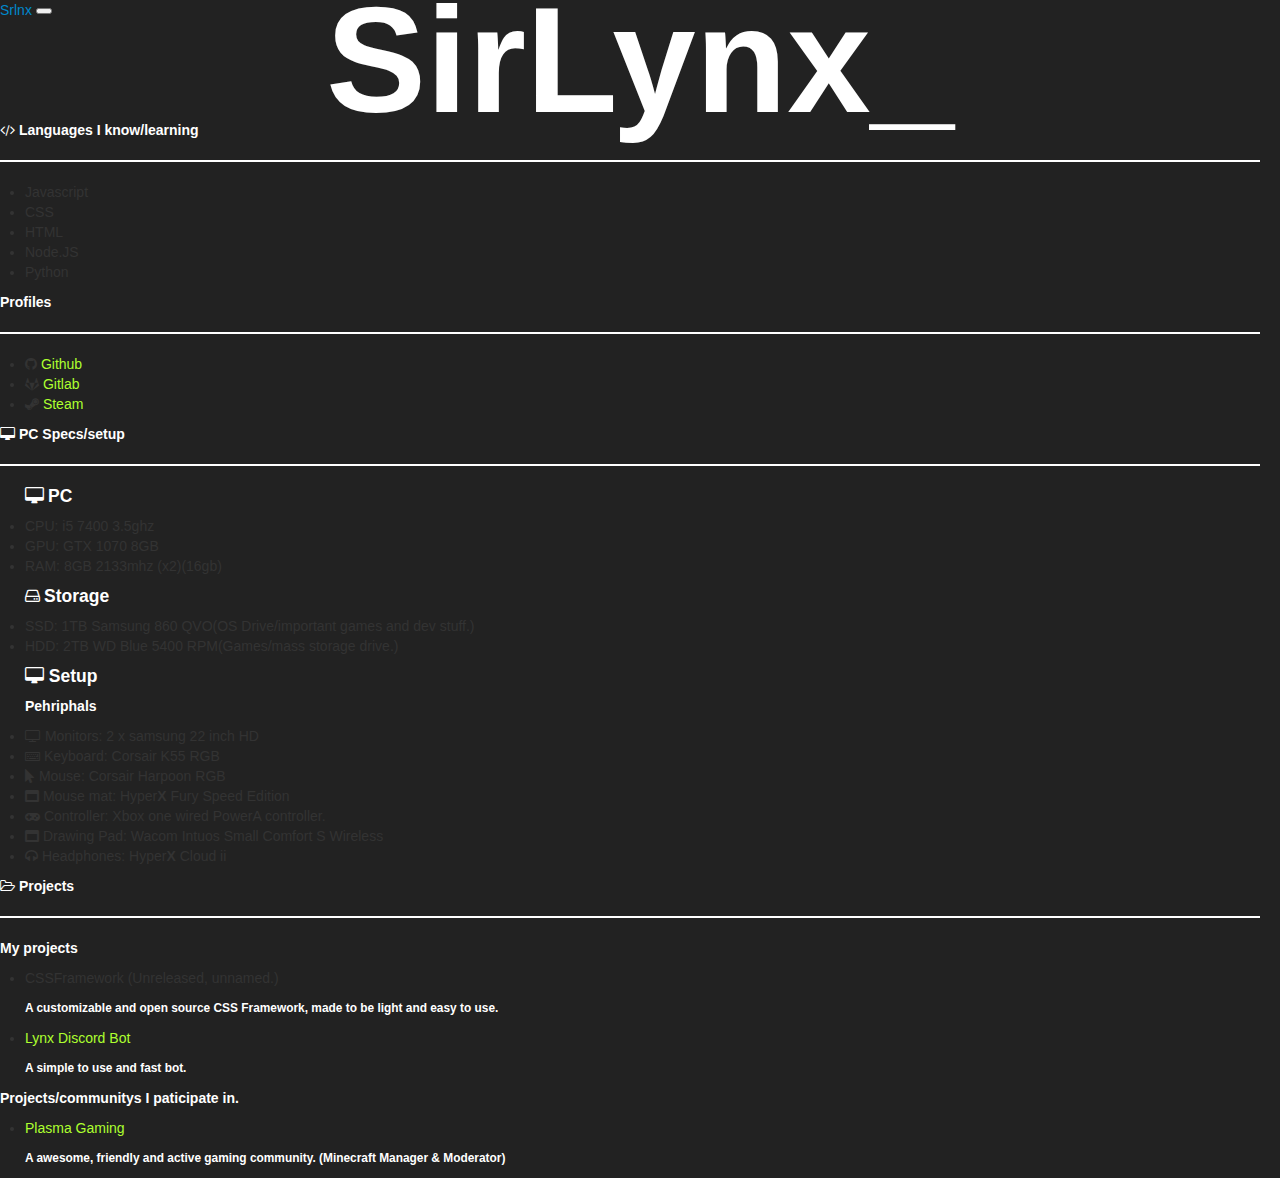
<file: lynx/index.html>
<!DOCTYPE html>
<html lang="en">

<head>
    <meta charset="UTF-8">
    <meta name="viewport" content="width=device-width, initial-scale=1.0">
    <title>SirLynx | Home</title>
    <!-- Bootstrap Stylesheet -->
    <link rel="stylesheet" href="CSS/bootstrap.css">
    <!-- Fontawesome 4.7.0 -->
    <link href="https://stackpath.bootstrapcdn.com/font-awesome/4.7.0/css/font-awesome.min.css" rel="stylesheet"
        integrity="sha384-wvfXpqpZZVQGK6TAh5PVlGOfQNHSoD2xbE+QkPxCAFlNEevoEH3Sl0sibVcOQVnN" crossorigin="anonymous">
    <!-- Stylesheet section 1 -->
    <link rel="stylesheet" href="CSS/stylesheet.css">
    <!-- Stylesheet section 2 -->
</head>

<body>
    <!--Navbar-->
    <nav class="navbar navbar-expand-lg navbar-dark bg-dark">
        <a class="navbar-brand" href="#">Srlnx</a>
        <button class="navbar-toggler" type="button" data-toggle="collapse" data-target="#navbarSupportedContent"
            aria-controls="navbarSupportedContent" aria-expanded="false" aria-label="Toggle navigation">
            <span class="navbar-toggler-icon"></span>
        </button>

        <div class="collapse navbar-collapse" id="navbarSupportedContent">
            <ul class="navbar-nav mr-auto">
                <li class="nav-item active">
                    <a class="nav-link" href="#">Home <span class="sr-only">(current)</span></a>
                </li>
                <a class="nav-link" href="lynxbot.html">LynxBot</a>
                </li>
                <li class="nav-item">
                    <a class="nav-link disabled" href="#" tabindex="-1" aria-disabled="true">Discord</a>
                </li>
            </ul>
            <span class="navbar-text">
                Site V1.0
            </span>
        </div>
    </nav>
    <!-- Logo + logo-text -->
    <h1 class="LogoText">SirLynx_</h1>
    <br>

    <!-- Cards -->
    <div class="container-fluid">
        <div class="row">
            <div class="col-sm">
                <div class="card text-white bg-dark">
                    <div class="card-body">
                        <h5 class="card-title"><i class="fa fa-code" aria-hidden="true"></i>&nbsp;Languages I
                            know/learning</h5>
                        <hr style="border-color: white;">
                        <p class="card-text">
                            <ul>
                                <li>Javascript</li>
                                <li>CSS</li>
                                <li>HTML</li>
                                <li>Node.JS</li>
                                <li>Python</li>
                            </ul>
                        </p>
                        <div class="card-title">
                            <h5 class="card-title">Profiles</h5>
                        </div>
                        <hr style="border-color: white;">
                        <p class="card-text">
                            <ul>
                                <li><i class="fa fa-github" aria-hidden="true"></i>&nbsp;<a style="color: greenyellow;"
                                        href="https://github.com/SirLynx">Github</a></li>
                                <li><i class="fa fa-gitlab" aria-hidden="true"></i>&nbsp;<a style="color: greenyellow;"
                                        href="https://gitlab.com/sirlynx">Gitlab</a></li>
                                <li><i class="fa fa-steam" aria-hidden="true"></i>&nbsp;<a style="color: greenyellow;"
                                        href="https://steamcommunity.com/id/SirLynx_">Steam</a></li>
                            </ul>
                        </p>
                    </div>
                </div>
            </div>
            <div class="col-sm">
                <div class="card text-white bg-dark">
                    <div class="card-body">
                        <h5 class="card-title"><i class="fa fa-desktop" aria-hidden="true">&nbsp;</i>PC Specs/setup</h5>
                        <hr style="border-color:white;">
                        <p class="card-text"></p>
                        <ul>
                            <h4><i class="fa fa-desktop" aria-hidden="true">&nbsp;</i>PC</h4>
                            <li>CPU: i5 7400 3.5ghz</li>
                            <li>GPU: GTX 1070 8GB</li>
                            <li>RAM: 8GB 2133mhz (x2)(16gb)</li>
                            <h4><i class="fa fa-hdd-o" aria-hidden="true">&nbsp;</i>Storage</h4>
                            <li>SSD: 1TB Samsung 860 QVO(OS Drive/important games and dev stuff.)</li>
                            <li>HDD: 2TB WD Blue 5400 RPM(Games/mass storage drive.)</li>
                            <h4><i class="fa fa-desktop" aria-hidden="true"></i>&nbsp;Setup</h4>
                            <h5>Pehriphals</h5>
                            <li><i class="fa fa-television" aria-hidden="true"></i>&nbsp;Monitors: 2 x samsung 22 inch
                                HD</li>
                            <li><i class="fa fa-keyboard-o" aria-hidden="true"></i>&nbsp;Keyboard: Corsair K55 RGB </li>
                            <li><i class="fa fa-mouse-pointer" aria-hidden="true"></i>&nbsp;Mouse: Corsair Harpoon RGB
                            </li>
                            <li><i class="fa fa-window-maximize" aria-hidden="true"></i>&nbsp;Mouse mat:
                                Hyper<strong>X</strong> Fury Speed Edition</li>
                            <li><i class="fa fa-gamepad" aria-hidden="true"></i>&nbsp;Controller: Xbox one wired PowerA
                                controller.</li>
                            <li><i class="fa fa-window-maximize" aria-hidden="true"></i>&nbsp;Drawing Pad: Wacom Intuos
                                Small Comfort S Wireless</li>
                            <li><i class="fa fa-headphones" aria-hidden="true"></i>&nbsp;Headphones:
                                Hyper<strong>X</strong> Cloud ii</li>
                        </ul>
                        </p>
                    </div>
                </div>
            </div>

            <div class="col-sm">
                <div class="card text-white bg-dark">
                    <div class="card-body">
                        <h5 class="card-title"><i class="fa fa-folder-open-o" aria-hidden="true"></i>&nbsp;Projects</h5>
                        <hr style="border-color:white;">
                        <p class="card-text">
                            <h5>My projects</h5>
                            <ul>
                                <li> CSSFramework (Unreleased, unnamed.)<h6>A customizable and open source CSS
                                        Framework, made to be light and easy to use.</h6>
                                </li>
                                <li><a data-toggle="tooltip" title="This is unreleased." style="color: greenyellow;"
                                        href="lynxbot.html">Lynx Discord Bot </a>
                                    <h6>A simple to use and fast bot.</h6>
                                </li>
                            </ul>
                            <h5>Projects/communitys I paticipate in.</h5>
                            <ul>
                                <li><a style="color: greenyellow" href="https://plasmagc.com">Plasma Gaming</a>
                                    <h6>A awesome, friendly and active gaming community. (Minecraft Manager & Moderator)
                                    </h6>
                                </li>
                            </ul>
                        </p>
                    </div>
                </div>
            </div>
        </div>
    </div>
    <!-- Bootstrap JS/Popper. -->
    <script src="https://code.jquery.com/jquery-3.4.1.slim.min.js"
        integrity="sha384-J6qa4849blE2+poT4WnyKhv5vZF5SrPo0iEjwBvKU7imGFAV0wwj1yYfoRSJoZ+n"
        crossorigin="anonymous"></script>
    <script src="https://cdn.jsdelivr.net/npm/popper.js@1.16.0/dist/umd/popper.min.js"
        integrity="sha384-Q6E9RHvbIyZFJoft+2mJbHaEWldlvI9IOYy5n3zV9zzTtmI3UksdQRVvoxMfooAo"
        crossorigin="anonymous"></script>
    <script src="https://stackpath.bootstrapcdn.com/bootstrap/4.4.1/js/bootstrap.min.js"
        integrity="sha384-wfSDF2E50Y2D1uUdj0O3uMBJnjuUD4Ih7YwaYd1iqfktj0Uod8GCExl3Og8ifwB6"
        crossorigin="anonymous"></script>
    <!-- JS 1 -->
    <!-- JS 2 -->
</body>

</html>
</file>
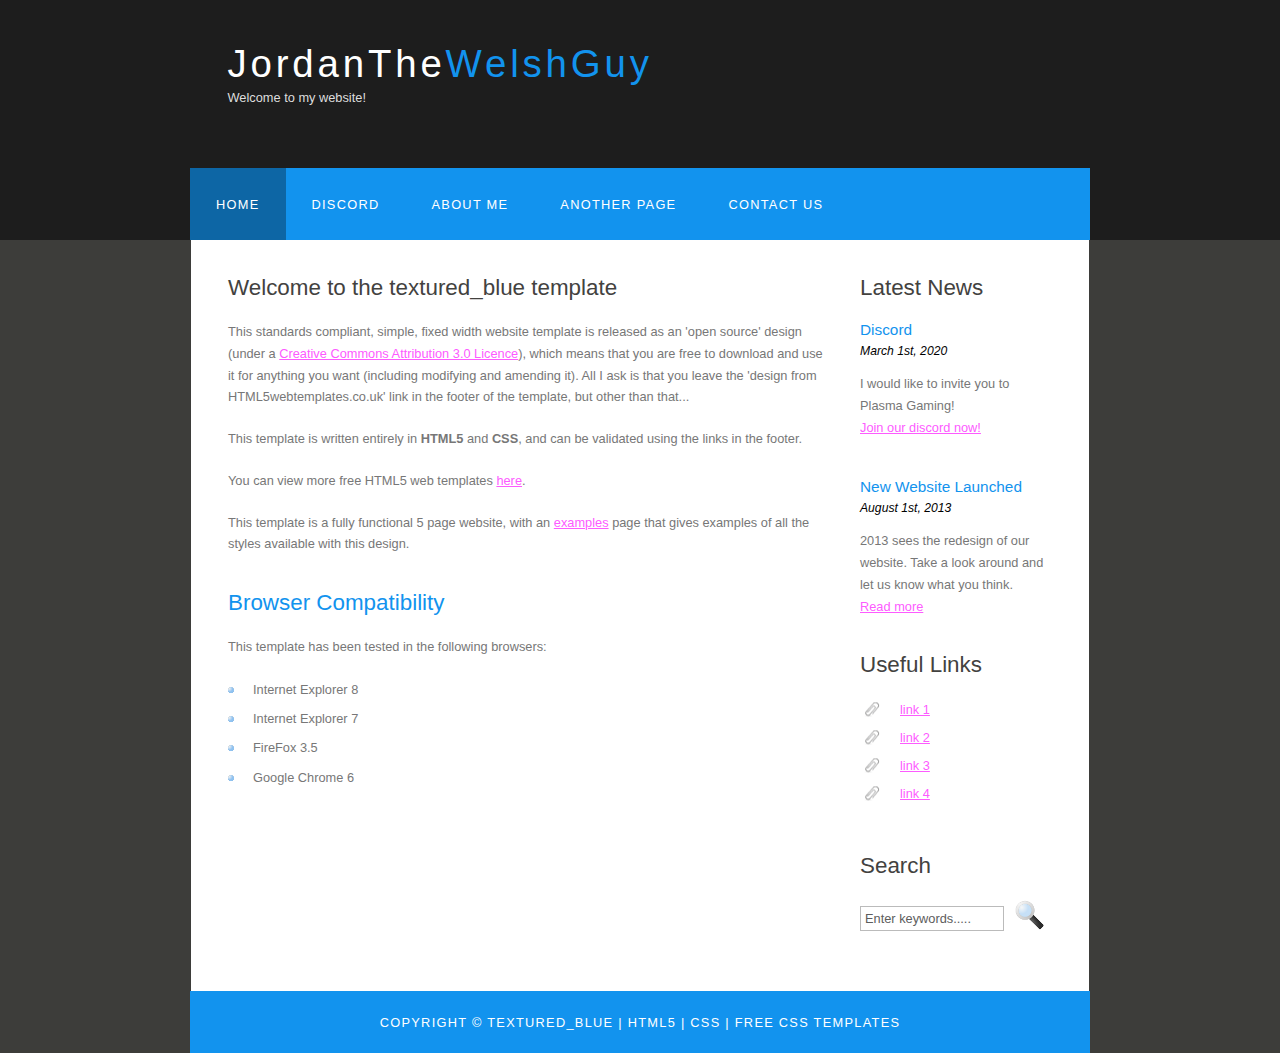
<file: template/index.html>
<!DOCTYPE HTML>
<html>

<head>
  <title>x97d &bull; Home</title>
  <meta name="description" content="website description" />
  <meta name="keywords" content="website keywords, website keywords" />
  <meta http-equiv="content-type" content="text/html; charset=windows-1252" />
  <link rel="stylesheet" type="text/css" href="style/style.css" title="style" />
</head>

<body>
  <div id="main">
    <div id="header">
      <div id="logo">
        <div id="logo_text">
          <h1><a href="index.html">JordanThe<span class="logo_colour">WelshGuy</span></a></h1>
          <h2>Welcome to my website!</h2>
        </div>
      </div>
      <div id="menubar">
        <ul id="menu">
          <!-- put class="selected" in the li tag for the selected page - to highlight which page you're on -->
          <li class="selected"><a href="index.html">Home</a></li>
          <li><a href="discord.html">Discord</a></li>
          <li><a href="about.html">About Me</a></li>
          <li><a href="another_page.html">Another Page</a></li>
          <li><a href="contact.html">Contact Us</a></li>
        </ul>
      </div>
    </div>
    <div id="site_content">
      <div class="sidebar">
        <!-- insert your sidebar items here -->
        <h3>Latest News</h3>
        <h4>Discord</h4>
        <h5>March 1st, 2020</h5>
        <p>I would like to invite you to Plasma Gaming!<br /><a href="#">Join our discord now!</a></p>
        <p></p>
        <h4>New Website Launched</h4>
        <h5>August 1st, 2013</h5>
        <p>2013 sees the redesign of our website. Take a look around and let us know what you think.<br /><a
            href="#">Read more</a></p>
        <h3>Useful Links</h3>
        <ul>
          <li><a href="#">link 1</a></li>
          <li><a href="#">link 2</a></li>
          <li><a href="#">link 3</a></li>
          <li><a href="#">link 4</a></li>
        </ul>
        <h3>Search</h3>
        <form method="post" action="#" id="search_form">
          <p>
            <input class="search" type="text" name="search_field" value="Enter keywords....." />
            <input name="search" type="image" style="border: 0; margin: 0 0 -9px 5px;" src="style/search.png"
              alt="Search" title="Search" />
          </p>
        </form>
      </div>
      <div id="content">
        <!-- insert the page content here -->
        <h1>Welcome to the textured_blue template</h1>
        <p>This standards compliant, simple, fixed width website template is released as an 'open source' design (under
          a <a href="http://creativecommons.org/licenses/by/3.0">Creative Commons Attribution 3.0 Licence</a>), which
          means that you are free to download and use it for anything you want (including modifying and amending it).
          All I ask is that you leave the 'design from HTML5webtemplates.co.uk' link in the footer of the template, but
          other than that...</p>
        <p>This template is written entirely in <strong>HTML5</strong> and <strong>CSS</strong>, and can be validated
          using the links in the footer.</p>
        <p>You can view more free HTML5 web templates <a href="http://www.html5webtemplates.co.uk">here</a>.</p>
        <p>This template is a fully functional 5 page website, with an <a href="examples.html">examples</a> page that
          gives examples of all the styles available with this design.</p>
        <h2>Browser Compatibility</h2>
        <p>This template has been tested in the following browsers:</p>
        <ul>
          <li>Internet Explorer 8</li>
          <li>Internet Explorer 7</li>
          <li>FireFox 3.5</li>
          <li>Google Chrome 6</li>
        </ul>
      </div>
    </div>
    <div id="footer">
      Copyright &copy; textured_blue | <a href="http://validator.w3.org/check?uri=referer">HTML5</a> | <a
        href="http://jigsaw.w3.org/css-validator/check/referer">CSS</a> | <a
        href="http://www.html5webtemplates.co.uk">Free CSS Templates</a>
    </div>
  </div>
</body>

</html>
</file>
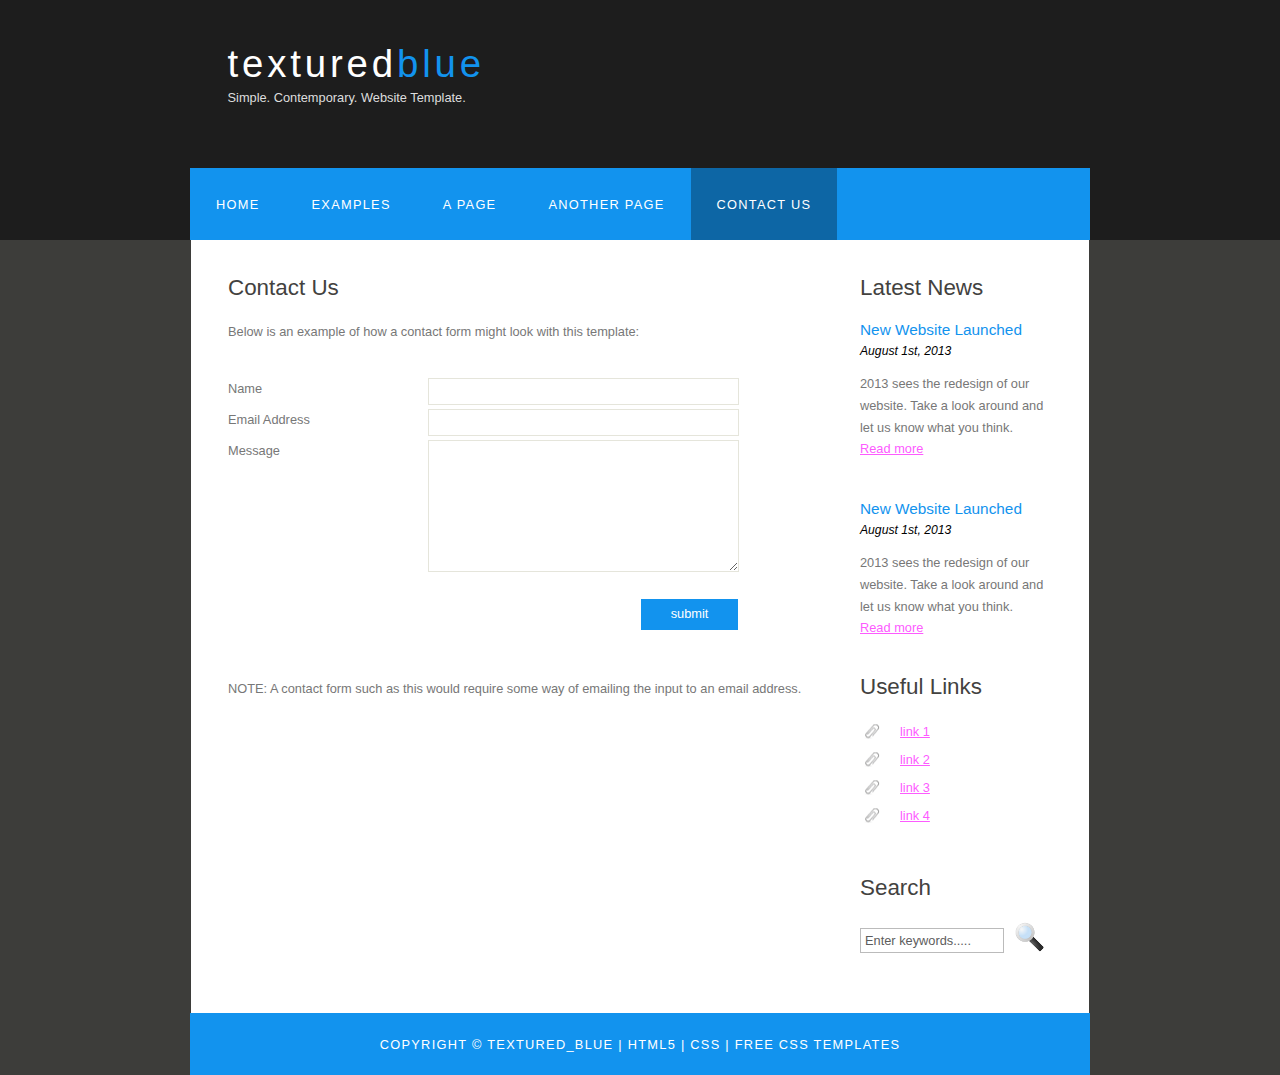
<file: template/contact.html>
<!DOCTYPE HTML>
<html>

<head>
  <title>textured_blue - contact us</title>
  <meta name="description" content="website description" />
  <meta name="keywords" content="website keywords, website keywords" />
  <meta http-equiv="content-type" content="text/html; charset=windows-1252" />
  <link rel="stylesheet" type="text/css" href="style/style.css" title="style" />
</head>

<body>
  <div id="main">
    <div id="header">
      <div id="logo">
        <div id="logo_text">
          <!-- class="logo_colour", allows you to change the colour of the text -->
          <h1><a href="index.html">textured<span class="logo_colour">blue</span></a></h1>
          <h2>Simple. Contemporary. Website Template.</h2>
        </div>
      </div>
      <div id="menubar">
        <ul id="menu">
          <!-- put class="selected" in the li tag for the selected page - to highlight which page you're on -->
          <li><a href="index.html">Home</a></li>
          <li><a href="examples.html">Examples</a></li>
          <li><a href="page.html">A Page</a></li>
          <li><a href="another_page.html">Another Page</a></li>
          <li class="selected"><a href="contact.html">Contact Us</a></li>
        </ul>
      </div>
    </div>
    <div id="site_content">
      <div class="sidebar">
        <!-- insert your sidebar items here -->
        <h3>Latest News</h3>
        <h4>New Website Launched</h4>
        <h5>August 1st, 2013</h5>
        <p>2013 sees the redesign of our website. Take a look around and let us know what you think.<br /><a href="#">Read more</a></p>
        <p></p>
        <h4>New Website Launched</h4>
        <h5>August 1st, 2013</h5>
        <p>2013 sees the redesign of our website. Take a look around and let us know what you think.<br /><a href="#">Read more</a></p>
        <h3>Useful Links</h3>
        <ul>
          <li><a href="#">link 1</a></li>
          <li><a href="#">link 2</a></li>
          <li><a href="#">link 3</a></li>
          <li><a href="#">link 4</a></li>
        </ul>
        <h3>Search</h3>
        <form method="post" action="#" id="search_form">
          <p>
            <input class="search" type="text" name="search_field" value="Enter keywords....." />
            <input name="search" type="image" style="border: 0; margin: 0 0 -9px 5px;" src="style/search.png" alt="Search" title="Search" />
          </p>
        </form>
      </div>
      <div id="content">
        <!-- insert the page content here -->
        <h1>Contact Us</h1>
        <p>Below is an example of how a contact form might look with this template:</p>
        <form action="#" method="post">
          <div class="form_settings">
            <p><span>Name</span><input class="contact" type="text" name="your_name" value="" /></p>
            <p><span>Email Address</span><input class="contact" type="text" name="your_email" value="" /></p>
            <p><span>Message</span><textarea class="contact textarea" rows="8" cols="50" name="your_enquiry"></textarea></p>
            <p style="padding-top: 15px"><span>&nbsp;</span><input class="submit" type="submit" name="contact_submitted" value="submit" /></p>
          </div>
        </form>
        <p><br /><br />NOTE: A contact form such as this would require some way of emailing the input to an email address.</p>
      </div>
    </div>
    <div id="footer">
      Copyright &copy; textured_blue | <a href="http://validator.w3.org/check?uri=referer">HTML5</a> | <a href="http://jigsaw.w3.org/css-validator/check/referer">CSS</a> | <a href="http://www.html5webtemplates.co.uk">Free CSS Templates</a>
    </div>
  </div>
</body>
</html>
</file>
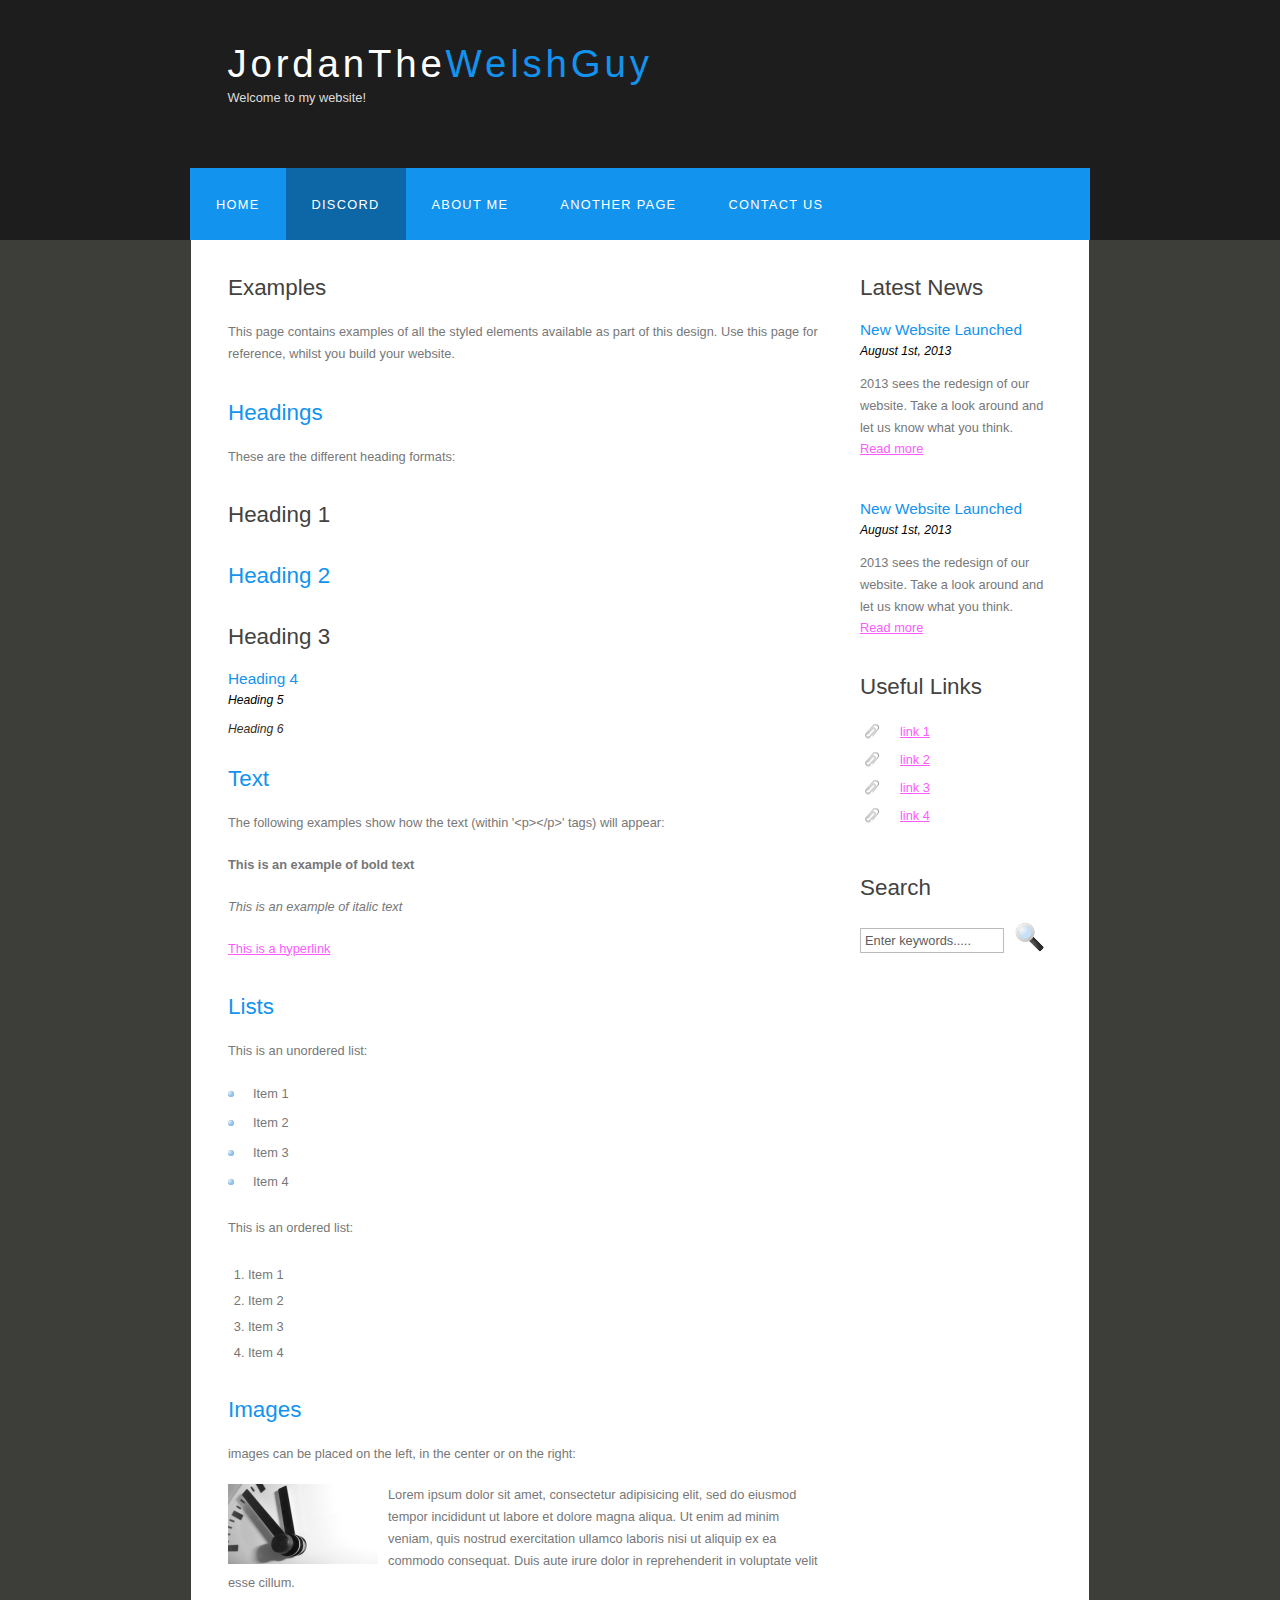
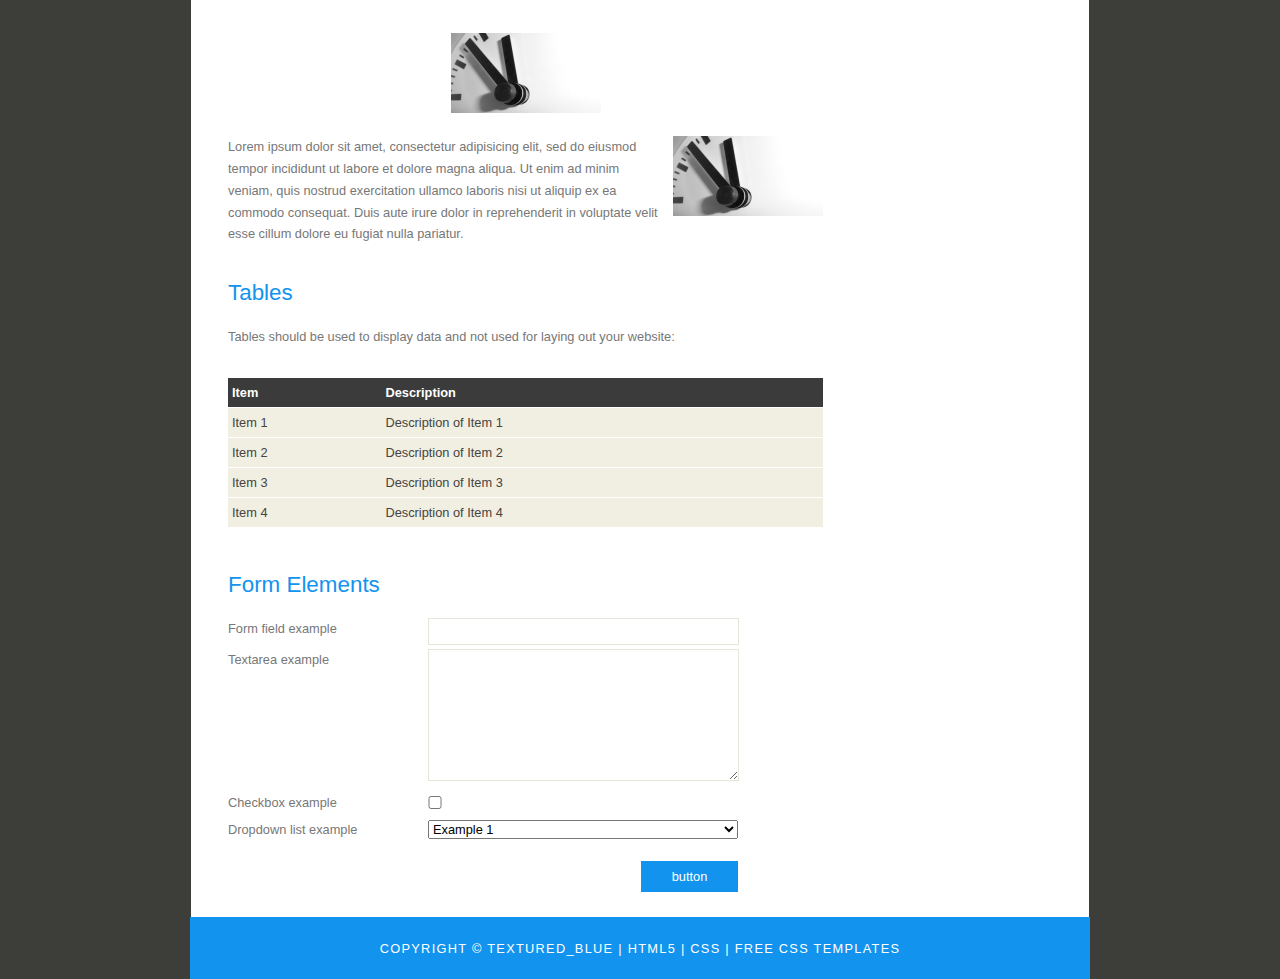
<file: template/discord.html>
<!DOCTYPE HTML>
<html>

<head>
  <title>textured_blue - examples</title>
  <meta name="description" content="website description" />
  <meta name="keywords" content="website keywords, website keywords" />
  <meta http-equiv="content-type" content="text/html; charset=windows-1252" />
  <link rel="stylesheet" type="text/css" href="style/style.css" title="style" />
</head>

<body>
  <div id="main">
    <div id="header">
      <div id="logo">
        <div id="logo_text">
          <h1><a href="index.html">JordanThe<span class="logo_colour">WelshGuy</span></a></h1>
          <h2>Welcome to my website!</h2>
        </div>
      </div>
      <div id="menubar">
        <ul id="menu">
          <li><a href="index.html">Home</a></li>
          <li class="selected"><a href="discord.html">Discord</a></li>
          <li><a href="about.html">About Me</a></li>
          <li><a href="another_page.html">Another Page</a></li>
          <li><a href="contact.html">Contact Us</a></li>
        </ul>
      </div>
    </div>
    <div id="site_content">
      <div class="sidebar">
        <h3>Latest News</h3>
        <h4>New Website Launched</h4>
        <h5>August 1st, 2013</h5>
        <p>2013 sees the redesign of our website. Take a look around and let us know what you think.<br /><a
            href="#">Read more</a></p>
        <p></p>
        <h4>New Website Launched</h4>
        <h5>August 1st, 2013</h5>
        <p>2013 sees the redesign of our website. Take a look around and let us know what you think.<br /><a
            href="#">Read more</a></p>
        <h3>Useful Links</h3>
        <ul>
          <li><a href="#">link 1</a></li>
          <li><a href="#">link 2</a></li>
          <li><a href="#">link 3</a></li>
          <li><a href="#">link 4</a></li>
        </ul>
        <h3>Search</h3>
        <form method="post" action="#" id="search_form">
          <p>
            <input class="search" type="text" name="search_field" value="Enter keywords....." />
            <input name="search" type="image" style="border: 0; margin: 0 0 -9px 5px;" src="style/search.png"
              alt="Search" title="Search" />
          </p>
        </form>
      </div>
      <div id="content">
        <!-- insert the page content here -->
        <h1>Examples</h1>
        <p>This page contains examples of all the styled elements available as part of this design. Use this page for
          reference, whilst you build your website.</p>
        <h2>Headings</h2>
        <p>These are the different heading formats:</p>
        <h1>Heading 1</h1>
        <h2>Heading 2</h2>
        <h3>Heading 3</h3>
        <h4>Heading 4</h4>
        <h5>Heading 5</h5>
        <h6>Heading 6</h6>
        <h2>Text</h2>
        <p>The following examples show how the text (within '&lt;p&gt;&lt;/p&gt;' tags) will appear:</p>
        <p><strong>This is an example of bold text</strong></p>
        <p><i>This is an example of italic text</i></p>
        <p><a href="#">This is a hyperlink</a></p>
        <h2>Lists</h2>
        <p>This is an unordered list:</p>
        <ul>
          <li>Item 1</li>
          <li>Item 2</li>
          <li>Item 3</li>
          <li>Item 4</li>
        </ul>
        <p>This is an ordered list:</p>
        <ol>
          <li>Item 1</li>
          <li>Item 2</li>
          <li>Item 3</li>
          <li>Item 4</li>
        </ol>
        <h2>Images</h2>
        <p>images can be placed on the left, in the center or on the right:</p>
        <span class="left"><img src="style/graphic.png" alt="example graphic" /></span>
        <p>
          Lorem ipsum dolor sit amet, consectetur adipisicing elit, sed do eiusmod tempor
          incididunt ut labore et dolore magna aliqua. Ut enim ad minim veniam, quis nostrud
          exercitation ullamco laboris nisi ut aliquip ex ea commodo consequat. Duis aute
          irure dolor in reprehenderit in voluptate velit esse cillum.
        </p>
        <span class="center"><img src="style/graphic.png" alt="example graphic" /></span>
        <span class="right"><img src="style/graphic.png" alt="example graphic" /></span>
        <p>
          Lorem ipsum dolor sit amet, consectetur adipisicing elit, sed do eiusmod tempor
          incididunt ut labore et dolore magna aliqua. Ut enim ad minim veniam, quis nostrud
          exercitation ullamco laboris nisi ut aliquip ex ea commodo consequat. Duis aute
          irure dolor in reprehenderit in voluptate velit esse cillum dolore eu fugiat nulla
          pariatur.
        </p>
        <h2>Tables</h2>
        <p>Tables should be used to display data and not used for laying out your website:</p>
        <table style="width:100%; border-spacing:0;">
          <tr>
            <th>Item</th>
            <th>Description</th>
          </tr>
          <tr>
            <td>Item 1</td>
            <td>Description of Item 1</td>
          </tr>
          <tr>
            <td>Item 2</td>
            <td>Description of Item 2</td>
          </tr>
          <tr>
            <td>Item 3</td>
            <td>Description of Item 3</td>
          </tr>
          <tr>
            <td>Item 4</td>
            <td>Description of Item 4</td>
          </tr>
        </table>
        <h2>Form Elements</h2>
        <form action="#" method="post">
          <div class="form_settings">
            <p><span>Form field example</span><input type="text" name="name" value="" /></p>
            <p><span>Textarea example</span><textarea rows="8" cols="50" name="name"></textarea></p>
            <p><span>Checkbox example</span><input class="checkbox" type="checkbox" name="name" value="" /></p>
            <p><span>Dropdown list example</span><select id="id" name="name">
                <option value="1">Example 1</option>
                <option value="2">Example 2</option>
              </select></p>
            <p style="padding-top: 15px"><span>&nbsp;</span><input class="submit" type="submit" name="name"
                value="button" /></p>
          </div>
        </form>
      </div>
    </div>
    <div id="footer">
      Copyright &copy; textured_blue | <a href="http://validator.w3.org/check?uri=referer">HTML5</a> | <a
        href="http://jigsaw.w3.org/css-validator/check/referer">CSS</a> | <a
        href="http://www.html5webtemplates.co.uk">Free CSS Templates</a>
    </div>
  </div>
</body>

</html>
</file>
<file: lynx/CSS/stylesheet.css>
/*Body*/
body {
    background-color: #222 !important;
    overflow: hidden;
}

h1,
h2,
h3,
h4,
h5,
h6,
p {
    color: white !important;
}

.LogoText {
    color: white;
    text-align: center !important;
    font-size: 150px;
}
</file>
<file: template/style/style.css>
html
{ height: 100%;}

*
{ margin: 0;
  padding: 0;}

body
{ font: normal .80em 'trebuchet ms', arial, sans-serif;
  background: rgb(61, 61, 58) repeat;
  color: #777;}

p
{ padding: 0 0 20px 0;
  line-height: 1.7em;}

img
{ border: 0;}

h1, h2, h3, h4, h5, h6 
{ font: normal 175% 'century gothic', arial, sans-serif;
  color: #43423F;
  margin: 0 0 15px 0;
  padding: 15px 0 5px 0;}

h2
{ font: normal 175% 'century gothic', arial, sans-serif;
  color: #1293EE;}

h4, h5, h6
{ margin: 0;
  padding: 0 0 5px 0;
  font: normal 120% arial, sans-serif;
  color: #1293EE;}

h5, h6
{ font: italic 95% arial, sans-serif;
  padding: 0 0 15px 0;
  color: #000;}

h6
{ color: #362C20;}

a, a:hover
{ outline: none;
  text-decoration: underline;
  color: #FD5BFF;}

a:hover
{ text-decoration: none;}

.left
{ float: left;
  width: auto;
  margin-right: 10px;}

.right
{ float: right; 
  width: auto;
  margin-left: 10px;}

.center
{ display: block;
  text-align: center;
  margin: 20px auto;}

blockquote
{ margin: 20px 0; 
  padding: 10px 20px 0 20px;
  border: 1px solid #E5E5DB;
  background: #FFF;}

ul
{ margin: 2px 0 22px 17px;}

ul li
{ list-style-type: circle;
  margin: 0 0 6px 0; 
  padding: 0 0 4px 5px;}

ol
{ margin: 8px 0 22px 20px;}

ol li
{ margin: 0 0 11px 0;}

#main, #logo, #menubar, #site_content, #footer
{ margin-left: auto; 
  margin-right: auto;}

#header
{ background: #1D1D1D repeat;
  height: 240px;}

#logo
{ width: 825px;
  position: relative;
  height: 168px;}

#logo #logo_text 
{ position: absolute; 
  top: 20px;
  left: 0;}

#logo h1, #logo h2
{ font: normal 300% 'century gothic', arial, sans-serif;
  border-bottom: 0;
  text-transform: none;
  margin: 0;}

#logo_text h1, #logo_text h1 a, #logo_text h1 a:hover 
{ padding: 22px 0 0 0;
  color: #FFF;
  letter-spacing: 0.1em;
  text-decoration: none;}

#logo_text h1 a .logo_colour
{ color: #1293EE;}

#logo_text h2
{ font-size: 100%;
  padding: 4px 0 0 0;
  color: #DDD;}

#menubar
{ width: 900px;
  height: 72px;
  padding: 0;
  background: #1293EE;} 

ul#menu, ul#menu li
{ float: left;
  margin: 0; 
  padding: 0;}

ul#menu li
{ list-style: none;}

ul#menu li a
{ letter-spacing: 0.1em;
  font: normal 100% arial, sans-serif;
  display: block; 
  float: left; 
  height: 37px;
  padding: 29px 26px 6px 26px;
  text-align: center;
  color: #FFF;
  text-transform: uppercase;
  text-decoration: none;
  background: transparent;} 

ul#menu li a:hover, ul#menu li.selected a, ul#menu li.selected a:hover
{ color: #FFF;
  background: #0D66A5;}

#site_content
{ width: 837px;
  overflow: hidden;
  margin: 0 auto 0 auto;
  padding: 20px 24px 20px 37px;
  background: #FFF;} 

.sidebar
{ float: right;
  width: 190px;
  padding: 0 15px 20px 15px;}

.sidebar ul
{ width: 178px; 
  padding: 4px 0 0 0; 
  margin: 4px 0 30px 0;}

.sidebar li
{ list-style: none; 
  padding: 0 0 7px 0; }

.sidebar li a, .sidebar li a:hover
{ padding: 0 0 0 40px;
  display: block;
  background: transparent url(link.png) no-repeat left center;} 

.sidebar li a.selected
{ color: #444;
  text-decoration: none;} 

#content
{ text-align: left;
  width: 595px;
  padding: 0;}

#content ul
{ margin: 2px 0 22px 0px;}

#content ul li
{ list-style-type: none;
  background: url(bullet.png) no-repeat;
  margin: 0 0 6px 0; 
  padding: 0 0 4px 25px;
  line-height: 1.5em;}

#footer
{ width: 900px;
  font: normal 100% 'lucida sans unicode', arial, sans-serif;
  height: 33px;
  padding: 24px 0 5px 0;
  text-align: center; 
  background: #1293EE;
  color: #FFF;
  text-transform: uppercase;
  letter-spacing: 0.1em;}

#footer a
{ color: #FFF;
  text-decoration: none;}

#footer a:hover
{ color: #FFF;
  text-decoration: underline;}

.search
{ color: #5D5D5D; 
  border: 1px solid #BBB; 
  width: 134px; 
  padding: 4px; 
  font: 100% arial, sans-serif;}

#colours
{ height: 0px;
  text-align: right;
  padding: 66px 16px 0px 300px;}
  
.form_settings
{ margin: 15px 0 0 0;}

.form_settings p
{ padding: 0 0 4px 0;}

.form_settings span
{ float: left; 
  width: 200px; 
  text-align: left;}
  
.form_settings input, .form_settings textarea
{ padding: 5px; 
  width: 299px; 
  font: 100% arial; 
  border: 1px solid #E5E5DB; 
  background: #FFF; 
  color: #47433F;}
  
.form_settings .submit
{ font: 100% arial; 
  border: 1px solid; 
  width: 99px; 
  margin: 0 0 0 212px; 
  height: 33px;
  padding: 2px 0 3px 0;
  cursor: pointer; 
  background: #1293EE; 
  color: #FFF;}

.form_settings textarea, .form_settings select
{ font: 100% arial; 
  width: 299px;}

.form_settings select
{ width: 310px;}

.form_settings .checkbox
{ margin: 4px 0; 
  padding: 0; 
  width: 14px;
  border: 0;
  background: none;}

.separator
{ width: 100%;
  height: 0;
  border-top: 1px solid #D9D5CF;
  border-bottom: 1px solid #FFF;
  margin: 0 0 20px 0;}
  
table
{ margin: 10px 0 30px 0;}

table tr th, table tr td
{ background: #3B3B3B;
  color: #FFF;
  padding: 7px 4px;
  text-align: left;}
  
table tr td
{ background: #F0EFE2;
  color: #47433F;
  border-top: 1px solid #FFF;}
</file>
